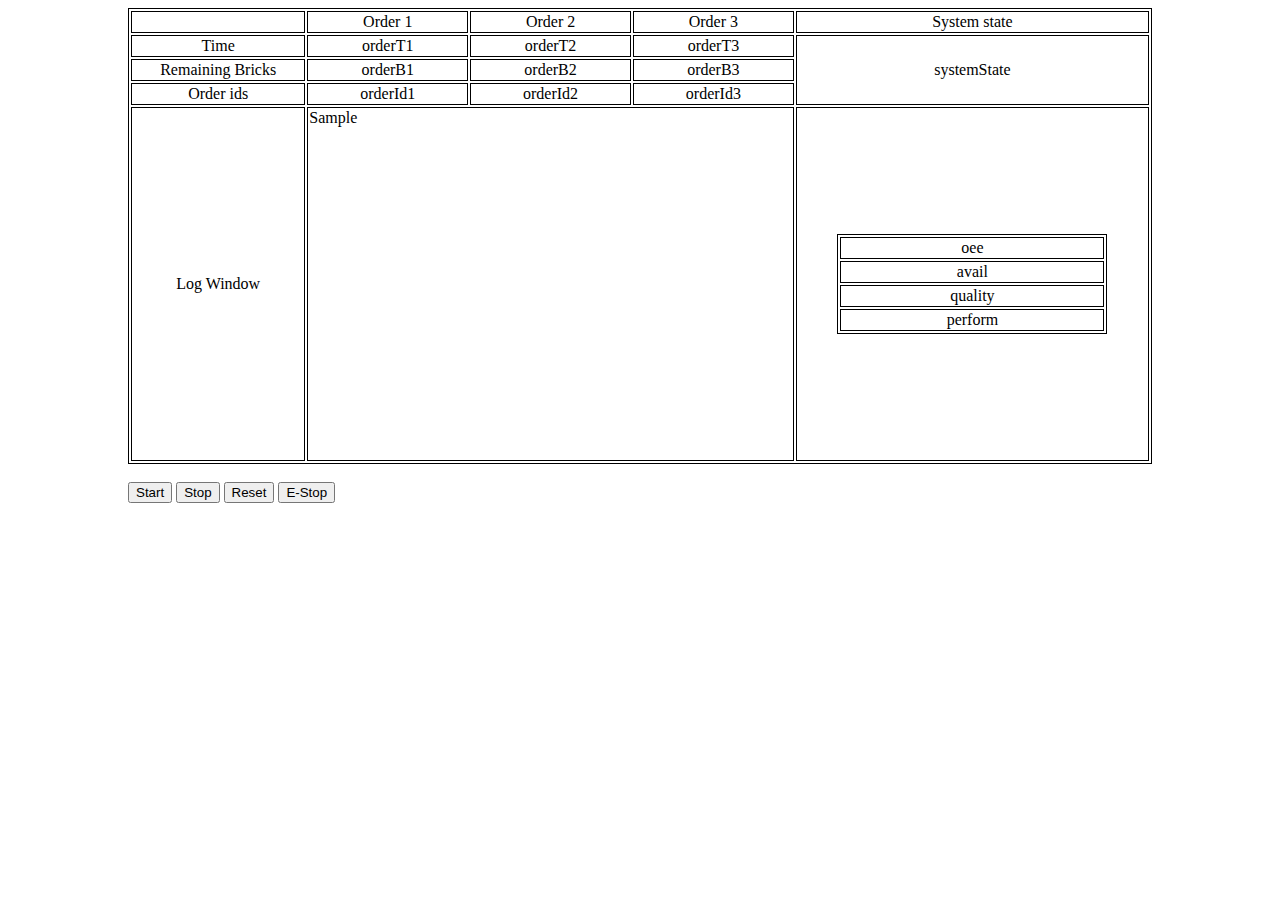
<file: GUI/index.html>
<!DOCTYPE html>
<html>
<head>
    <meta charset="utf-8">
    <meta content="PackML"/>
    <link rel="stylesheet" type="text/css" href="CSS/main.css">
    <title>RSD - Group 4</title>
    <script type='text/javascript' src='js/libs/eventemitter2.js'></script>
    <script type='text/javascript' src='js/libs/ros.js'></script>
    <script type='text/javascript'>//<![CDATA[
    var ros;    
    var rosLog = "";
    window.onload=function(){
    setTimeout(function(){
    ros = new ROS('ws://192.168.10.164:9090');
    var listenerOee = new ros.Topic({
	name        :'/oee',
	messageType :'bpMsgs/oee_data'
	});

	var listenerOrderData = new ros.Topic({
	name        :'/bpOrderHandler/order_status',
	messageType :'bpMsgs/order'
	});
	var listenerSystemState = new ros.Topic({
	    name        :'/bpOrderHandler/system_state',
	    messageType :'bpMsgs/system_state'
	});

	var listenerLog = new ros.Topic({
	    name        :'/log',
	    messageType :'std_msgs/String'
	});

	//Subscribe block.
	listenerOee.subscribe(OeeCallback);
	listenerOrderData.subscribe(OrderDataCallback);
	listenerSystemState.subscribe(SystemStateCallback);
	listenerLog.subscribe(LogCallback);
	},3000);
    }

    //Callback functions.
    function OeeCallback(message){
        document.getElementById("oee").innerHTML = "OEE:"+ message.oee.toFixed(2);
        document.getElementById("avail").innerHTML = "Availability:"+ message.availability.toFixed(2);
        document.getElementById("perform").innerHTML = "Performance:"+ message.performance.toFixed(2);
        document.getElementById("quality").innerHTML = "Quality:" +message.quality.toFixed(2);
    }

    function OrderDataCallback(message){

        switch (message.order_tray)
        {
            case 1:
                document.getElementById("orderB1").innerHTML =
                        "Yellow: " + message.yellow_bricks + "<br/>"
                        + "Red: " + message.red_bricks + "<br/>"
                        + "Blue: " + message.blue_bricks + "<br/>";
                document.getElementById("orderT1").innerHTML =
                        message.time + "s";
                document.getElementById("orderId1").innerHTML =
                        message.order_id;
                break
            case 2:
                document.getElementById("orderB2").innerHTML =
                        "Yellow: " + message.yellow_bricks + "<br/>"
                                + "Red: " + message.red_bricks + "<br/>"
                                + "Blue: " + message.blue_bricks + "<br/>";
                document.getElementById("orderT2").innerHTML =
                        message.time + "s";
                document.getElementById("orderId2").innerHTML =
                        message.order_id;
                break
            case 3:
                document.getElementById("orderB3").innerHTML =
                        "Yellow: " + message.yellow_bricks + "<br/>"
                                + "Red: " + message.red_bricks + "<br/>"
                                + "Blue: " + message.blue_bricks + "<br/>";
                document.getElementById("orderT3").innerHTML =
                        message.time + "s";
                document.getElementById("orderId3").innerHTML =
                        message.order_id;
                break
        }
    }

    function SystemStateCallback(message){
        //alert(message);
        switch (message.state)
        {
            case 10:
                document.getElementById("systemState").innerHTML = "Idle";
                document.getElementById("systemState").style.backgroundColor="#66FFCC";
                break
            case 11:
                document.getElementById("systemState").innerHTML = "Execute";
                document.getElementById("systemState").style.backgroundColor="#00FF00";
                break
            case 12:
                document.getElementById("systemState").innerHTML = "Complete";
                document.getElementById("systemState").style.backgroundColor="#99FFCC";
                break
            case 13:
                document.getElementById("systemState").innerHTML = "Held";
                document.getElementById("systemState").style.backgroundColor="#CC6600";
                break
            case 14:
                document.getElementById("systemState").innerHTML = "Suspended";
                document.getElementById("systemState").style.backgroundColor="#CCFF33";
                break
            case 15:
                document.getElementById("systemState").innerHTML = "Aborted";
                document.getElementById("systemState").style.backgroundColor="#FF3366";
                break
            case 16:
                document.getElementById("systemState").innerHTML = "Stopped";
                document.getElementById("systemState").style.backgroundColor="#FF0000";
                break
        }

    }

    function LogCallback(message){
        //alert(message);
        rosLog = "- " + message.data + "<br/>"+ rosLog;
        document.getElementById("log").innerHTML = rosLog;
        //document.getElementById("log").innerHTML =   message.data + "<br/>"
    }
    function testCallback(message) {

		alert(message.data);
		var mycel = document.getElementById("orderB1");
		var myceltext = mycel.childNodes.item(0);
		mycel.removeChild(myceltext);
		var newtxt = document.createTextNode(message.data);
		mycel.appendChild(newtxt);
    }

    function PublishRosMessage(val){
	var rosState = {"state":0,"log_message":"State_Changed_From_Gui"};
	var rosMessage = new ros.Topic({
		name :'/bpOrderHandler/change_state',
		messageType: 'bpMsgs/system_state'
	});
        switch (val)
        {
            case 20:
                rosState.state = 20;
                break
            case 21:
                rosState.state = 21;
                break
            case 22:
                rosState.state = 22;
                break
            case 23:
                rosState.state = 23;
                break
            case 24:
                rosState.state = 23;
                break
        }
        var message = new ros.Message(
                rosState
        );
        rosMessage.publish(message);
    }

    function setBgColorById(id) {
        //Getting all the td.
        var elements = document.body.getElementsByTagName('td');
        //Resetting all the td´s background color.
        document.getElementById("State1").style.backgroundColor="Yellow";
        document.getElementById("State2").style.backgroundColor="#66FF33";
        document.getElementById("State3").style.backgroundColor="#0099CC";
        //The color choosen for the active state.
        var sColor = "#FF00FF";
        //Setting the states current
        if (document.getElementById) {
            if (elem=document.getElementById(id)) {
                if (elem.style) {
                    elem.style.backgroundColor=sColor;
                    return 1;  // success
                }
            }
        }
        return 0;  // failure
    }//]]>
    </script>
</head>
<body>
<div id="orderTable">
    <table>
        <tr>
            <td></td>
            <td>Order 1</td>
            <td>Order 2</td>
            <td>Order 3</td>
            <td>System state</td>
        </tr>
        <tr>
            <td id="orderTime">Time</td>
            <td id="orderT1">orderT1</td>
            <td id="orderT2">orderT2</td>
            <td id="orderT3">orderT3</td>
            <td rowspan="3" id="systemState">systemState</td>
        </tr>
        <tr>
            <td id="orderBricks">Remaining Bricks</td>
            <td id="orderB1">orderB1</td>
            <td id="orderB2">orderB2</td>
            <td id="orderB3">orderB3</td>
        </tr>
        <tr>
            <td id="orderId">Order ids</td>
            <td id="orderId1">orderId1</td>
            <td id="orderId2">orderId2</td>
            <td id="orderId3">orderId3</td>
        </tr>

        <tr>
            <td>Log Window</td>
            <td colspan="3"><div id="log" style="height:350px; overflow:auto; text-align: left;font-size:16px;">Sample</div>
</td>	    
<td> <table style="width: 270px;margin-left:auto;margin-right:auto;padding:0px;"> <tr> <td  id="oee">oee</td> </tr> 
       <tr> <td id="avail">avail</td> </tr> 
        <tr>  <td id="quality">quality</td> </tr> 
         <tr> <td id="perform">perform</td> </tr> </table></td>
		
        </tr>
    </table>
</div>
<br/>
<form>
<div>
<input type="button" class="css3button" id="Start" onclick="return PublishRosMessage(22)" value="Start"/>
<input type="button" class="css3button" id="Stop" onclick="return PublishRosMessage(23)" value="Stop"/>
<input type="button" class="css3button" id="Reset" onclick="return PublishRosMessage(21)" value="Reset"/>
<input type="button" class="css3button"  id="Estop" onclick="return PublishRosMessage(20)" value="E-Stop" />
</div>
</form>
<!--
<div id="tableState">

<table align="center" border="1" style="display: none;">
<tr>
    <td>
        &nbsp;
        <input id="Button1" type="button" value="ON" onclick="return Button1_onclick()" /><input
            id="Button2" type="button" value="OFF" /></td>
    <td>
        &nbsp;
    </td>
    <td>
        &nbsp;
    </td>
    <td>
        &nbsp;
    </td>
    <td>
        &nbsp;
    </td>
    <td>
        &nbsp;
    </td>
    <td>
        &nbsp;
    </td>
    <td >
        &nbsp;
    </td>
    <td>
        &nbsp;
    </td>
    <td >
        &nbsp;
    </td>
</tr>
<tr>
    <td>
        &nbsp;
        <input id="Button3" type="button" value="E-STOP" /></td>
    <td >
        &nbsp; </td>
    <td>
        &nbsp;
    </td>
    <td style="background-color:#66FF33;">
        &nbsp;
        Un-Holding</td>
    <td>
        &nbsp;<img src="Images/ArrowL.png" /></td>
    <td  style="background-color:Yellow;">
        &nbsp;
        Held</td>
    <td>
        <img src="Images/ArrowL.png" /></td>
    <td style="background-color:#66FF33;">
        &nbsp;
        Holding</td>
    <td>
        &nbsp;
    </td>
    <td >
        &nbsp;
    </td>
</tr>
<tr>
    <td>
        &nbsp;
        <input id="Button4" type="button" value="Reset" /></td>
    <td >
        &nbsp;
    </td>
    <td>
        &nbsp;
    </td>
    <td>
        &nbsp;</td>
    <td>
        &nbsp;
        <img src="Images/ArrowRD.png" /></td>
    <td>
        &nbsp;</td>
    <td>
        &nbsp;
        <img  src="Images/ArrowRU.png" /></td>
    <td >
        &nbsp;
    </td>
    <td>
        &nbsp;
    </td>
    <td>
        &nbsp;
    </td>
</tr>
<tr>
    <td>
        &nbsp;
        <input id="Button5" type="button" value="Start" /></td>
    <td style="background-color:Yellow;" Id="State1">
        &nbsp; Idle (State1)</td>
    <td>
        &nbsp;<img  src="Images/ArrowR.png" /></td>
    <td style="background-color:#66FF33; "Id="State2">
        &nbsp; Starting</td>
    <td>
        <img src="Images/ArrowR.png" /></td>
    <td style="background-color:#0099CC;" Id="State3">
        &nbsp;
        Execute</td>
    <td>
        <img src="Images/ArrowR.png" />
    </td>
    <td  style="background-color:#66FF33;">
        &nbsp;
        Completing</td>
    <td>
        <img src="Images/ArrowR.png" /></td>
    <td style="background-color:Yellow;">
        &nbsp;Complete</td>
</tr>
<tr>
    <td>
        &nbsp;
        <input id="Button6" type="button" value="Stop" /></td>
    <td >
        &nbsp;</td>
    <td>
    </td>
    <td >
        &nbsp;</td>
    <td>
        &nbsp;
        <img
                src="Images/ArrowRU.png"/></td>
    <td>
        &nbsp;
    </td>
    <td>
        <img src="Images/ArrowRD.png" /></td>
    <td >
        &nbsp;
    </td>
    <td>
        &nbsp;
    </td>
    <td>
        &nbsp;
        <img src="Images/Down.png" /></td>
</tr>
<tr>
    <td>
        &nbsp;
        <input id="Button7" type="button" value="Hold" /></td>
    <td style="background-color:#66FF33;">
        &nbsp; Reseting</td>
    <td>
        <img src="Images/ArrowL.png" /></td>
    <td style="background-color:#66FF33;">
        &nbsp; Un-Suspending</td>
    <td>
        <img src="Images/ArrowL.png" />
    </td>
    <td style="background-color:#66FF33;">
        Suspended</td>
    <td>
        <img src="Images/ArrowL.png" />
    </td>
    <td style="background-color:#66FF33;">
        Suspending</td>
    <td>
        &nbsp;
    </td>
    <td >
        &nbsp;
        <img src="Images/Down.png" /></td>
</tr>
<tr>
    <td>
        &nbsp;
        <input id="Button8" type="button" value="Clear" /></td>
    <td>
        &nbsp;
        <img  src="Images/Up.png" /></td>
    <td>
        &nbsp;&nbsp;&nbsp;&nbsp;&nbsp;&nbsp;
        <img  src="Images/Left.png" /></td>
    <td >
        &nbsp;&nbsp;
        <img src="Images/Left.png" /></td>
    <td>
        &nbsp;<img src="Images/Left.png" /></td>
    <td>
        &nbsp;<img src="Images/Left.png" /></td>
    <td>
        &nbsp;&nbsp;&nbsp;&nbsp;&nbsp;
        <img src="Images/Left.png" /></td>
    <td >
        &nbsp;&nbsp;&nbsp;
        <img src="Images/Left.png" /></td>
    <td>
        &nbsp;&nbsp;&nbsp;
        <img  src="Images/Left.png" /></td>
    <td >
        &nbsp;<img src="Images/Left.png" /></td>
</tr>
<tr>
    <td>
        &nbsp;
        <input id="Button9" type="button" value="Some action" /></td>
    <td  style="background-color:Yellow;">
        &nbsp;
        Stopped</td>
    <td>
        &nbsp;
        <img  src="Images/ArrowL.png" /></td>
    <td  style="background-color:#66FF33;">
        &nbsp;
        Stopping</td>
    <td>
        &nbsp;
    </td>
    <td style="background-color:#66FF33;">
        &nbsp;
        Clearing</td>
    <td>
        &nbsp;
        <img  src="Images/ArrowL.png" /></td>
    <td   style="background-color:Yellow;">
        &nbsp;
        Aborted</td>
    <td>
        &nbsp;
        <img  src="Images/ArrowL.png" /></td>
    <td style="background-color:#66FF33;" class="style8">
        &nbsp;
        Aborting</td>
</tr>
<tr>
    <td>
        &nbsp;
        <input id="Button10" type="button" value="Some action" /></td>
    <td >
        &nbsp;
        <img  src="Images/Up.png" /></td>
    <td>
        &nbsp;
        <img  src="Images/Left.png" /></td>
    <td >
        &nbsp;
        <img  src="Images/Left.png" /></td>
    <td>
        &nbsp;
        <img  src="Images/Left.png" /></td>
    <td>
        &nbsp;
        <img  src="Images/Down.png" /></td>
    <td>
        &nbsp;
    </td>
    <td >
        &nbsp;
    </td>
    <td>
        &nbsp;
    </td>
    <td >
        &nbsp;
    </td>
</tr>
</table>

</div>
<select onChange="setBgColorById(this.options[this.selectedIndex].value)">
    <option value="state0">Choose a state</option>
    <option value="State1">State1</option>
    <option value="State2">State2</option>
    <option value="State3">State3</option>
</select>  -->
</body>
</html>
</file>
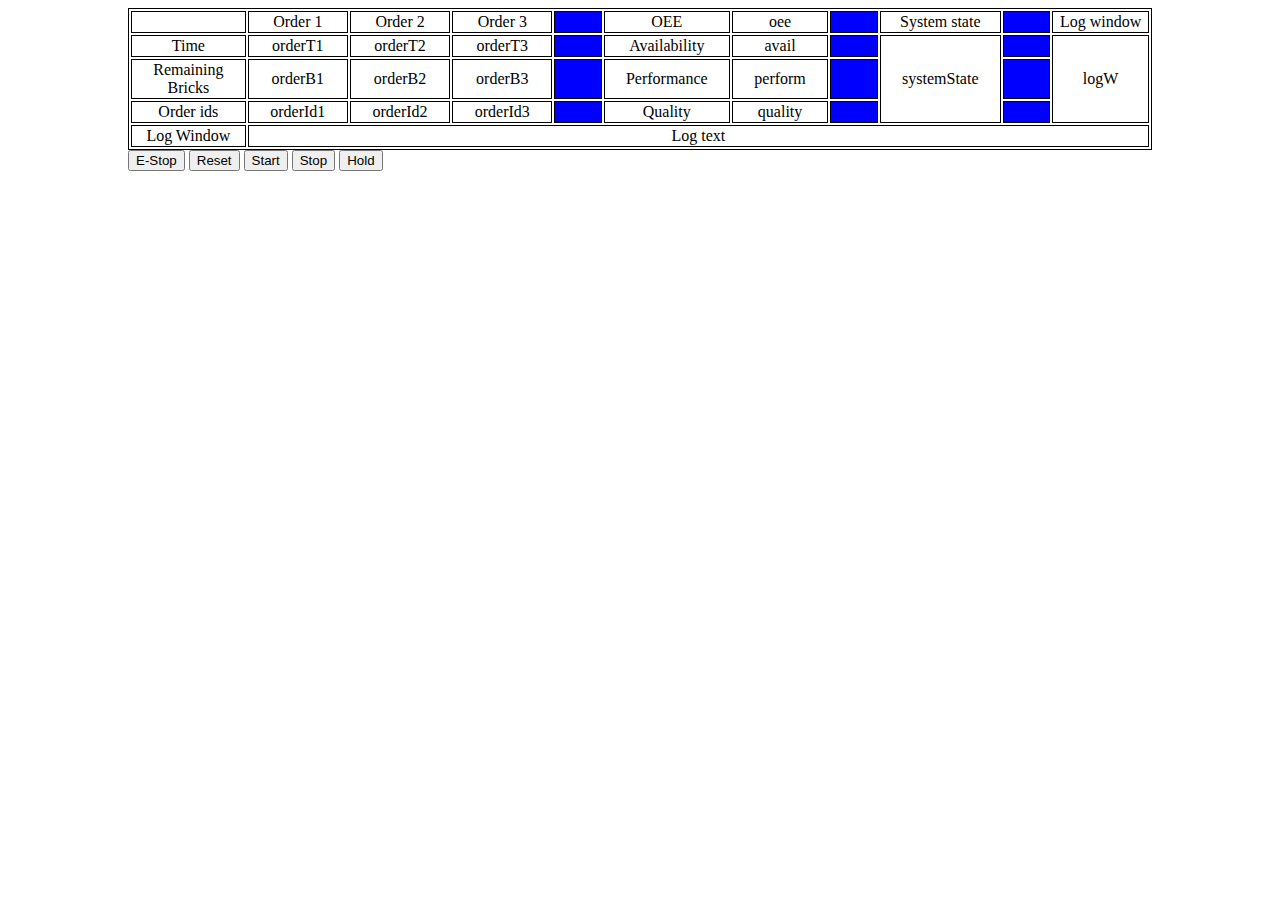
<file: GUI/index - Kopi.html>
<!DOCTYPE html>
<html>
<head>
    <meta charset="utf-8">
    <meta content="PackML"/>
    <link rel="stylesheet" type="text/css" href="CSS/main.css">
    <title>RSD - Group 4</title>
    <script type='text/javascript' src='js/libs/eventemitter2.js'></script>
    <script type='text/javascript' src='js/libs/ros.js'></script>
    <script type='text/javascript'>//<![CDATA[
    var ros;    

    window.onload=function(){
        ros = new ROS('ws://10.126.44.121:9090');

	var listenerOee = new ros.Topic({
	name        :'/oee',
	messageType :'bpMsgs/oee_data'
	});

	var listenerOrderData = new ros.Topic({
	name        :'/bpOrderHandler/order_status',
	messageType :'bpMsgs/order'
	});
	var listenerSystemState = new ros.Topic({
	    name        :'/bpOrderHandler/system_state',
	    messageType :'bpMsgs/system_state'
	});

	var listenerLog = new ros.Topic({
	    name        :'/log',
	    messageType :'std_msgs/String'
	});

	//Subscribe block.
	listenerOee.subscribe(OeeCallback);
	listenerOrderData.subscribe(OrderDataCallback);
	listenerSystemState.subscribe(SystemStateCallback);
	listenerLog.subscribe(LogCallback);
    }

    //Callback functions.
    function OeeCallback(message){
        document.getElementById("oee").innerHTML = message.oee;
        document.getElementById("avail").innerHTML = message.availability;
        document.getElementById("perform").innerHTML = message.performance;
        document.getElementById("quality").innerHTML = message.quality;
    }

    function OrderDataCallback(message){

    }

    function SystemStateCallback(message){
        //alert(message);
        switch (message)
        {
            case 1:
                document.getElementById("systemState").innerHTML = message.oee;
                break
        }

    }

    function LogCallback(message){
        //alert(message);
    }
    function testCallback(message) {

		alert(message.data);
		var mycel = document.getElementById("orderB1");
		var myceltext = mycel.childNodes.item(0);
		mycel.removeChild(myceltext);
		var newtxt = document.createTextNode(message.data);
		mycel.appendChild(newtxt);
    }

    function PublishRosMessage(val){
	var rosState = {"state":0,"log_message":"State_Changed_From_Gui"};
	var rosMessage = new ros.Topic({
		name :'/bpOrderHandler/change_state',
		messageType: 'bpMsgs/system_state'
	});
        switch (val)
        {
            case 20:
                rosState.state = 20;
                break
            case 21:
                rosState.state = 21;
                break
            case 22:
                rosState.state = 22;
                break
            case 23:
                rosState.state = 23;
                break
            case 24:
                rosState.state = 23;
                break
        }
        var message = new ros.Message(
                rosState
        );
        rosMessage.publish(message);
    }

    function setBgColorById(id) {
        //Getting all the td.
        var elements = document.body.getElementsByTagName('td');
        //Resetting all the td´s background color.
        document.getElementById("State1").style.backgroundColor="Yellow";
        document.getElementById("State2").style.backgroundColor="#66FF33";
        document.getElementById("State3").style.backgroundColor="#0099CC";
        //The color choosen for the active state.
        var sColor = "#FF00FF";
        //Setting the states current
        if (document.getElementById) {
            if (elem=document.getElementById(id)) {
                if (elem.style) {
                    elem.style.backgroundColor=sColor;
                    return 1;  // success
                }
            }
        }
        return 0;  // failure
    }//]]>
    </script>
</head>
<body>
<div id="orderTable">
    <table>
        <tr>
            <td></td>
            <td>Order 1</td>
            <td>Order 2</td>
            <td>Order 3</td>
            <td style="background-color: blue;"></td>
            <td>OEE</td>
            <td id="oee">oee</td>
            <td style="background-color: blue;"></td>
            <td>System state</td>
            <td style="background-color: blue;"></td>
            <td>Log window</td>
        </tr>
        <tr>
            <td id="orderTime">Time</td>
            <td id="orderT1">orderT1</td>
            <td id="orderT2">orderT2</td>
            <td id="orderT3">orderT3</td>
            <td style="background-color: blue;"></td>
            <td>Availability</td>
            <td id="avail">avail</td>
            <td style="background-color: blue;"></td>
            <td rowspan="3" id="systemState">systemState</td>
            <td style="background-color: blue;"></td>
            <td rowspan="3" id="logW">logW</td>
        </tr>
        <tr>
            <td id="orderBricks">Remaining Bricks</td>
            <td id="orderB1">orderB1</td>
            <td id="orderB2">orderB2</td>
            <td id="orderB3">orderB3</td>
            <td style="background-color: blue;"></td>
            <td>Performance</td>
            <td id="perform">perform</td>
            <td style="background-color: blue;"></td>
            <td style="background-color: blue;"></td>
        </tr>
        <tr>
            <td id="orderId">Order ids</td>
            <td id="orderId1">orderId1</td>
            <td id="orderId2">orderId2</td>
            <td id="orderId3">orderId3</td>
            <td style="background-color: blue;"></td>
            <td>Quality</td>
            <td id="quality">quality</td>
            <td style="background-color: blue;"></td>
            <td style="background-color: blue;"></td>
        </tr>
        <tr>
            <td>Log Window</td>
            <td colspan="10">Log text</td>
        </tr>
    </table>
</div>
<form>
<div id="buttons">
<input type="button"  id="Estop" onclick="return PublishRosMessage(20)" value="E-Stop" />
<input type="button" id="Reset" onclick="return PublishRosMessage(21)" value="Reset"/>
<input type="button" id="Start" onclick="return PublishRosMessage(22)" value="Start"/>
<input type="button" id="Stop" onclick="return PublishRosMessage(23)" value="Stop"/>
<input type="button" id="Hold" onclick="return PublishRosMessage(24)" value="Hold"/>
</div>
</form>
<!--
<div id="tableState">

<table align="center" border="1" style="display: none;">
<tr>
    <td>
        &nbsp;
        <input id="Button1" type="button" value="ON" onclick="return Button1_onclick()" /><input
            id="Button2" type="button" value="OFF" /></td>
    <td>
        &nbsp;
    </td>
    <td>
        &nbsp;
    </td>
    <td>
        &nbsp;
    </td>
    <td>
        &nbsp;
    </td>
    <td>
        &nbsp;
    </td>
    <td>
        &nbsp;
    </td>
    <td >
        &nbsp;
    </td>
    <td>
        &nbsp;
    </td>
    <td >
        &nbsp;
    </td>
</tr>
<tr>
    <td>
        &nbsp;
        <input id="Button3" type="button" value="E-STOP" /></td>
    <td >
        &nbsp; </td>
    <td>
        &nbsp;
    </td>
    <td style="background-color:#66FF33;">
        &nbsp;
        Un-Holding</td>
    <td>
        &nbsp;<img src="Images/ArrowL.png" /></td>
    <td  style="background-color:Yellow;">
        &nbsp;
        Held</td>
    <td>
        <img src="Images/ArrowL.png" /></td>
    <td style="background-color:#66FF33;">
        &nbsp;
        Holding</td>
    <td>
        &nbsp;
    </td>
    <td >
        &nbsp;
    </td>
</tr>
<tr>
    <td>
        &nbsp;
        <input id="Button4" type="button" value="Reset" /></td>
    <td >
        &nbsp;
    </td>
    <td>
        &nbsp;
    </td>
    <td>
        &nbsp;</td>
    <td>
        &nbsp;
        <img src="Images/ArrowRD.png" /></td>
    <td>
        &nbsp;</td>
    <td>
        &nbsp;
        <img  src="Images/ArrowRU.png" /></td>
    <td >
        &nbsp;
    </td>
    <td>
        &nbsp;
    </td>
    <td>
        &nbsp;
    </td>
</tr>
<tr>
    <td>
        &nbsp;
        <input id="Button5" type="button" value="Start" /></td>
    <td style="background-color:Yellow;" Id="State1">
        &nbsp; Idle (State1)</td>
    <td>
        &nbsp;<img  src="Images/ArrowR.png" /></td>
    <td style="background-color:#66FF33; "Id="State2">
        &nbsp; Starting</td>
    <td>
        <img src="Images/ArrowR.png" /></td>
    <td style="background-color:#0099CC;" Id="State3">
        &nbsp;
        Execute</td>
    <td>
        <img src="Images/ArrowR.png" />
    </td>
    <td  style="background-color:#66FF33;">
        &nbsp;
        Completing</td>
    <td>
        <img src="Images/ArrowR.png" /></td>
    <td style="background-color:Yellow;">
        &nbsp;Complete</td>
</tr>
<tr>
    <td>
        &nbsp;
        <input id="Button6" type="button" value="Stop" /></td>
    <td >
        &nbsp;</td>
    <td>
    </td>
    <td >
        &nbsp;</td>
    <td>
        &nbsp;
        <img
                src="Images/ArrowRU.png"/></td>
    <td>
        &nbsp;
    </td>
    <td>
        <img src="Images/ArrowRD.png" /></td>
    <td >
        &nbsp;
    </td>
    <td>
        &nbsp;
    </td>
    <td>
        &nbsp;
        <img src="Images/Down.png" /></td>
</tr>
<tr>
    <td>
        &nbsp;
        <input id="Button7" type="button" value="Hold" /></td>
    <td style="background-color:#66FF33;">
        &nbsp; Reseting</td>
    <td>
        <img src="Images/ArrowL.png" /></td>
    <td style="background-color:#66FF33;">
        &nbsp; Un-Suspending</td>
    <td>
        <img src="Images/ArrowL.png" />
    </td>
    <td style="background-color:#66FF33;">
        Suspended</td>
    <td>
        <img src="Images/ArrowL.png" />
    </td>
    <td style="background-color:#66FF33;">
        Suspending</td>
    <td>
        &nbsp;
    </td>
    <td >
        &nbsp;
        <img src="Images/Down.png" /></td>
</tr>
<tr>
    <td>
        &nbsp;
        <input id="Button8" type="button" value="Clear" /></td>
    <td>
        &nbsp;
        <img  src="Images/Up.png" /></td>
    <td>
        &nbsp;&nbsp;&nbsp;&nbsp;&nbsp;&nbsp;
        <img  src="Images/Left.png" /></td>
    <td >
        &nbsp;&nbsp;
        <img src="Images/Left.png" /></td>
    <td>
        &nbsp;<img src="Images/Left.png" /></td>
    <td>
        &nbsp;<img src="Images/Left.png" /></td>
    <td>
        &nbsp;&nbsp;&nbsp;&nbsp;&nbsp;
        <img src="Images/Left.png" /></td>
    <td >
        &nbsp;&nbsp;&nbsp;
        <img src="Images/Left.png" /></td>
    <td>
        &nbsp;&nbsp;&nbsp;
        <img  src="Images/Left.png" /></td>
    <td >
        &nbsp;<img src="Images/Left.png" /></td>
</tr>
<tr>
    <td>
        &nbsp;
        <input id="Button9" type="button" value="Some action" /></td>
    <td  style="background-color:Yellow;">
        &nbsp;
        Stopped</td>
    <td>
        &nbsp;
        <img  src="Images/ArrowL.png" /></td>
    <td  style="background-color:#66FF33;">
        &nbsp;
        Stopping</td>
    <td>
        &nbsp;
    </td>
    <td style="background-color:#66FF33;">
        &nbsp;
        Clearing</td>
    <td>
        &nbsp;
        <img  src="Images/ArrowL.png" /></td>
    <td   style="background-color:Yellow;">
        &nbsp;
        Aborted</td>
    <td>
        &nbsp;
        <img  src="Images/ArrowL.png" /></td>
    <td style="background-color:#66FF33;" class="style8">
        &nbsp;
        Aborting</td>
</tr>
<tr>
    <td>
        &nbsp;
        <input id="Button10" type="button" value="Some action" /></td>
    <td >
        &nbsp;
        <img  src="Images/Up.png" /></td>
    <td>
        &nbsp;
        <img  src="Images/Left.png" /></td>
    <td >
        &nbsp;
        <img  src="Images/Left.png" /></td>
    <td>
        &nbsp;
        <img  src="Images/Left.png" /></td>
    <td>
        &nbsp;
        <img  src="Images/Down.png" /></td>
    <td>
        &nbsp;
    </td>
    <td >
        &nbsp;
    </td>
    <td>
        &nbsp;
    </td>
    <td >
        &nbsp;
    </td>
</tr>
</table>

</div>
<select onChange="setBgColorById(this.options[this.selectedIndex].value)">
    <option value="state0">Choose a state</option>
    <option value="State1">State1</option>
    <option value="State2">State2</option>
    <option value="State3">State3</option>
</select>  -->
</body>
</html>
</file>
<file: GUI/CSS/main.css>
table, th, td
{
	border: 1px solid black;
    width: 1024px;
    text-align: center;
    max-height: 800px;
}

div
{
	max-width:1024px;
	max-height:800px;
	margin-left:auto;
	margin-right:auto;
}
</file>
